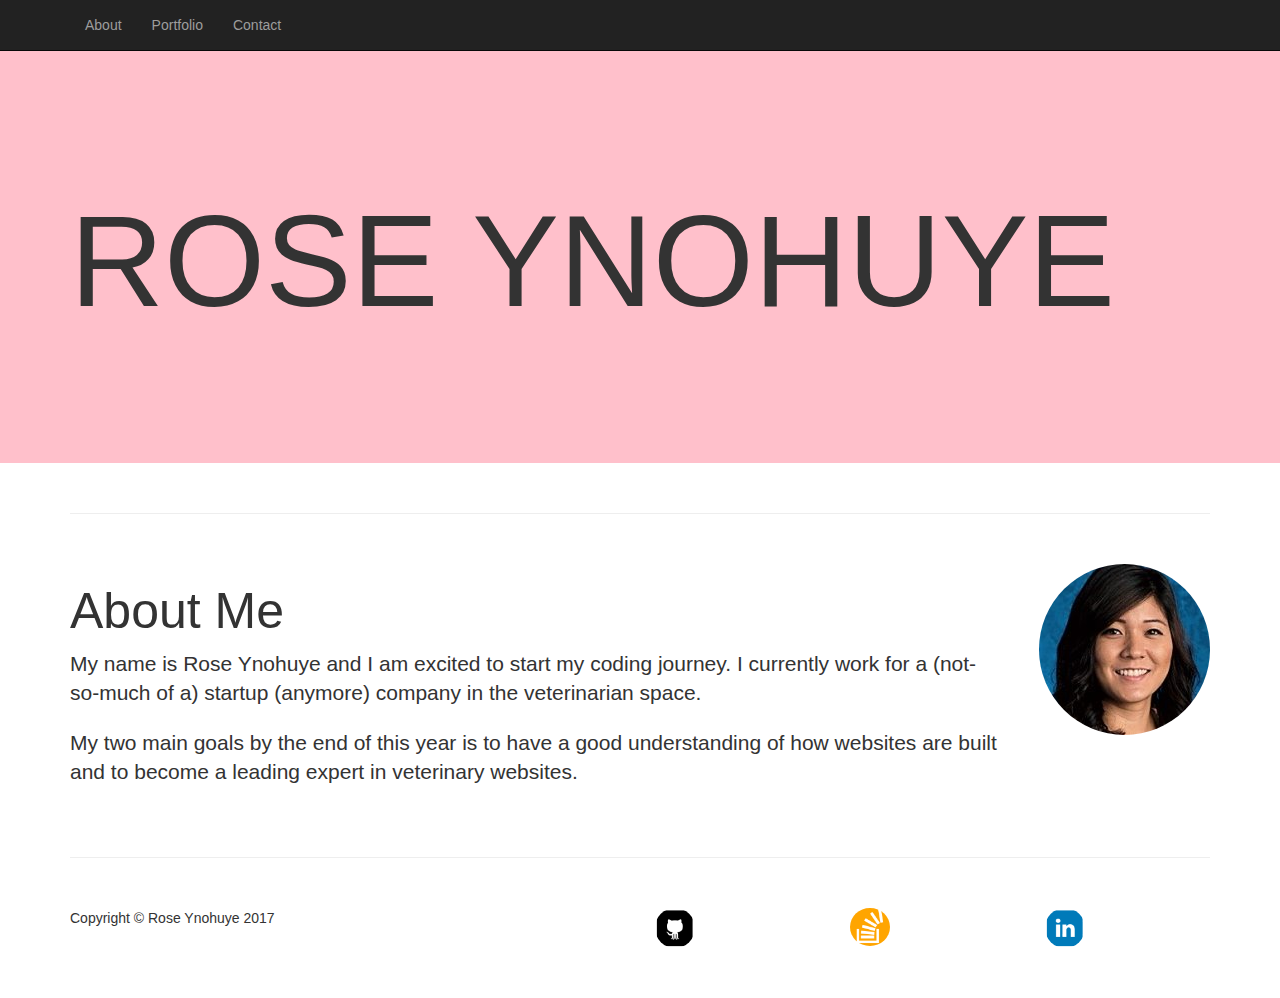
<file: index.html>
<!DOCTYPE html>
<html lang="en">

<head>

    <meta charset="utf-8">
    <meta http-equiv="X-UA-Compatible" content="IE=edge">
    <meta name="viewport" content="width=device-width, initial-scale=1">
    <meta name="description" content="">
    <meta name="author" content="">

    <title>About | ROSE YNOHUYE</title>

    <!-- Bootstrap Core CSS -->
    <link href="css/bootstrap.min.css" rel="stylesheet">

    <!-- Custom CSS -->
    <link href="css/one-page-wonder.css" rel="stylesheet">

    <!--My Own CSS-->
    <link href="css/style.css" rel="stylesheet">

</head>

<body>

    <!-- Navigation -->
    <nav class="navbar navbar-inverse navbar-fixed-top" role="navigation">
        <div class="container">
            <!-- Brand and toggle get grouped for better mobile display -->
            <div class="navbar-header">
                <button type="button" class="navbar-toggle" data-toggle="collapse" data-target="#bs-example-navbar-collapse-1">
                    <span class="sr-only">Toggle navigation</span>
                    <span class="icon-bar"></span>
                    <span class="icon-bar"></span>
                    <span class="icon-bar"></span>
                </button>
            </div>
            <!-- Collect the nav links, forms, and other content for toggling -->
            <div class="collapse navbar-collapse" id="bs-example-navbar-collapse-1">
                <ul class="nav navbar-nav">
                    <li>
                        <a href="index.html">About</a>
                    </li>
                    <li>
                        <a href="portfolio.html">Portfolio</a>
                    </li>
                    <li>
                        <a href="contact.html">Contact</a>
                    </li>
                </ul>
            </div>
            <!-- /.navbar-collapse -->
        </div>
        <!-- /.container -->
    </nav>

    <!-- Full Width Image Header -->

        <div class="headline">
            <div class="container" id="topbar">
                <h1>ROSE YNOHUYE</h1>
            </div>
        </div>


    <!-- Page Content -->
    <div class="container">

        <!-- Featurette -->

        <hr class="featurette-divider">

        <div class="featurette" id="about">
            <img class="featurette-image img-circle img-responsive pull-right" src="images/profilepic.jpg">
            <h2 class="featurette-heading">About Me
            </h2>
            <p class="lead"> My name is Rose Ynohuye and I am excited to start my coding journey. I currently work for a (not-so-much of a) startup (anymore) company in the veterinarian space.
            </p>
            <p class="lead">
            My two main goals by the end of this year is to have a good understanding of how websites are built and to become a leading expert in veterinary websites.
            </p>
        </div>

        <hr class="featurette-divider">

        <!-- Footer -->
        <footer>
            <div class="row">
                
                <div class="col-lg-6">
                    <p>Copyright &copy; Rose Ynohuye 2017</p>
                </div>

    <a href="https://github.com/rynohuye"><div class="col-sm-2">
        <img class="footer-image img-circle img-responsive" src="images/github.png">
    </div></a>

     <a href="http://stackexchange.com/users/9947137/rose"><div class="col-sm-2">
        <img class="footer-image img-circle img-responsive" src="images/stackoverflow.png">
    </div></a>

   <a href="https://www.linkedin.com/in/roseynohuye"><div class="col-sm-2">
        <img class="footer-image img-circle img-responsive" src="images/linkedin.png">
    </div></a>

            </div>
        </footer>

    </div>

</body>

</html>
</file>
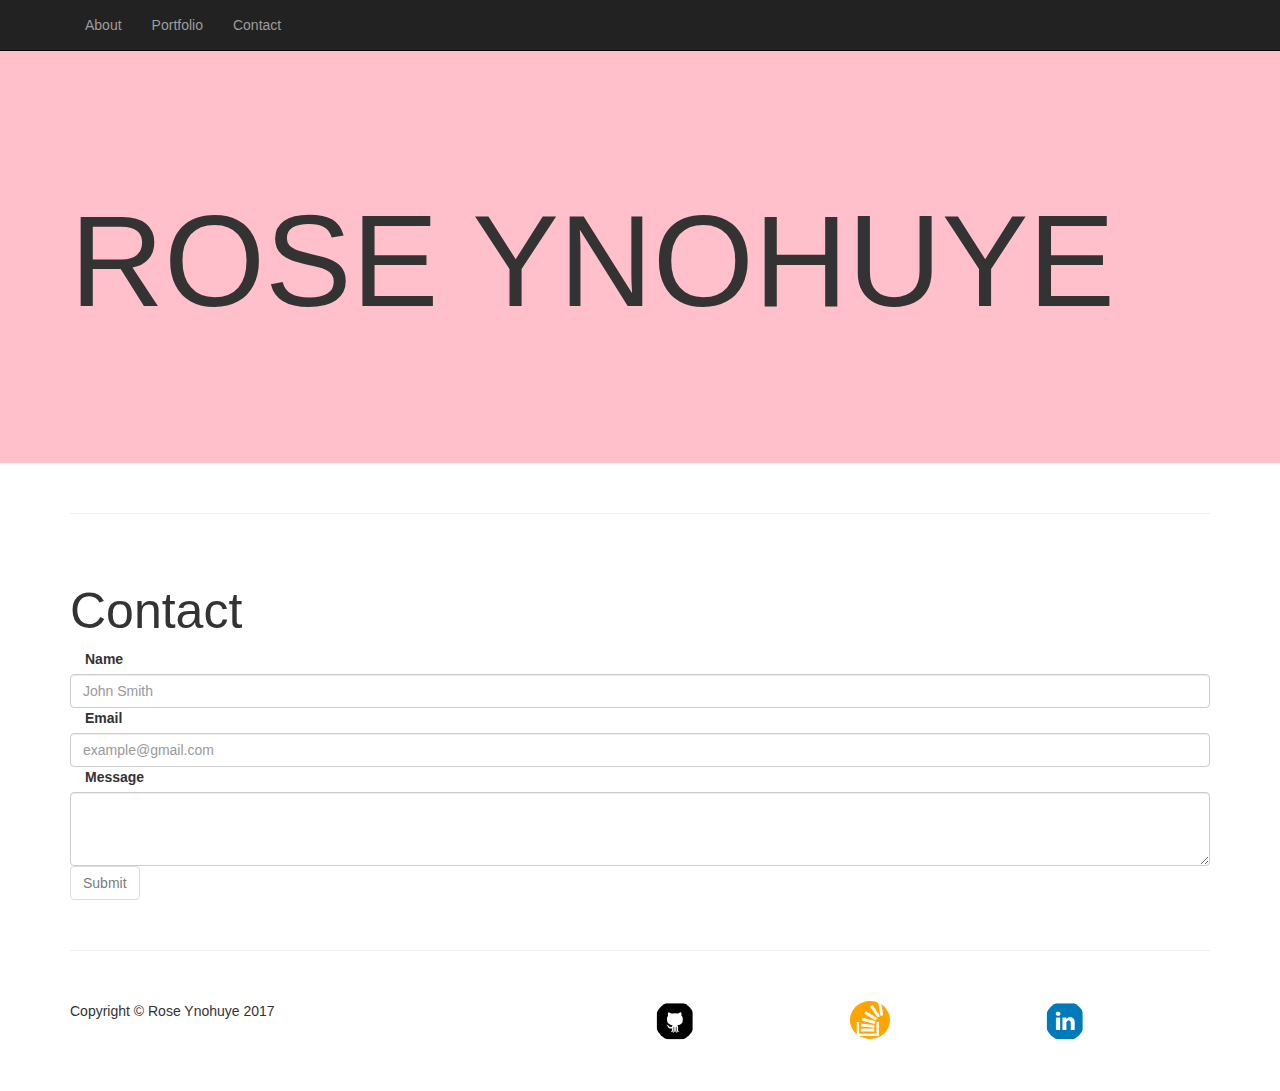
<file: contact.html>
<!DOCTYPE html>
<html lang="en">

<head>

    <meta charset="utf-8">
    <meta http-equiv="X-UA-Compatible" content="IE=edge">
    <meta name="viewport" content="width=device-width, initial-scale=1">
    <meta name="description" content="">
    <meta name="author" content="">

    <title>Contact | ROSE YNOHUYE</title>

    <!-- Bootstrap Core CSS -->
    <link href="css/bootstrap.min.css" rel="stylesheet">

    <!-- Custom CSS -->
    <link href="css/one-page-wonder.css" rel="stylesheet">

    <!--My Own CSS-->
    <link href="css/style.css" rel="stylesheet">

</head>

<body>

    <!-- Navigation -->
    <nav class="navbar navbar-inverse navbar-fixed-top" role="navigation">
        <div class="container">
            <!-- Brand and toggle get grouped for better mobile display -->
            <div class="navbar-header">
                <button type="button" class="navbar-toggle" data-toggle="collapse" data-target="#bs-example-navbar-collapse-1">
                    <span class="sr-only">Toggle navigation</span>
                    <span class="icon-bar"></span>
                    <span class="icon-bar"></span>
                    <span class="icon-bar"></span>
                </button>
            </div>
            <!-- Collect the nav links, forms, and other content for toggling -->
            <div class="collapse navbar-collapse" id="bs-example-navbar-collapse-1">
                <ul class="nav navbar-nav">
                    <li>
                        <a href="index.html">About</a>
                    </li>
                    <li>
                        <a href="portfolio.html">Portfolio</a>
                    </li>
                    <li>
                        <a href="contact.html">Contact</a>
                    </li>
                </ul>
            </div>
            <!-- /.navbar-collapse -->
        </div>
        <!-- /.container -->
    </nav>

    <!-- Full Width Image Header -->

        <div class="headline">
            <div class="container" id="topbar">
                <h1>ROSE YNOHUYE</h1>
            </div>
        </div>


    <!-- Page Content -->
    <div class="container">

        <!-- Featurette -->

        <hr class="featurette-divider">

        <div class="featurette" id="contact">
            <h2 class="featurette-heading">Contact
            </h2>

    <label for="inputEmail3" class="col-sm-2 control-label">Name</label>

    <input type="text" class="form-control" placeholder="John Smith">

    <label for="inputEmail3" class="col-sm-2 control-label">Email</label>
    
    <input type="text" class="form-control" placeholder="example@gmail.com">

    <label for="inputEmail3" class="col-sm-2 control-label">Message</label>

    <textarea class="form-control" rows="3"></textarea>

    <button type="button" class="btn btn-default btn-" disabled="disabled">Submit</button>

        <hr class="featurette-divider">

        <!-- Footer -->
        <footer>
            <div class="row">
                
                <div class="col-lg-6">
                    <p>Copyright &copy; Rose Ynohuye 2017</p>
                </div>

    <a href="https://github.com/rynohuye"><div class="col-sm-2">
        <img class="footer-image img-circle img-responsive" src="images/github.png">
    </div></a>

     <a href="http://stackexchange.com/users/9947137/rose"><div class="col-sm-2">
        <img class="footer-image img-circle img-responsive" src="images/stackoverflow.png">
    </div></a>

   <a href="https://www.linkedin.com/in/roseynohuye"><div class="col-sm-2">
        <img class="footer-image img-circle img-responsive" src="images/linkedin.png">
    </div></a>

            </div>
        </footer>

    </div>

</body>

</html>
</file>
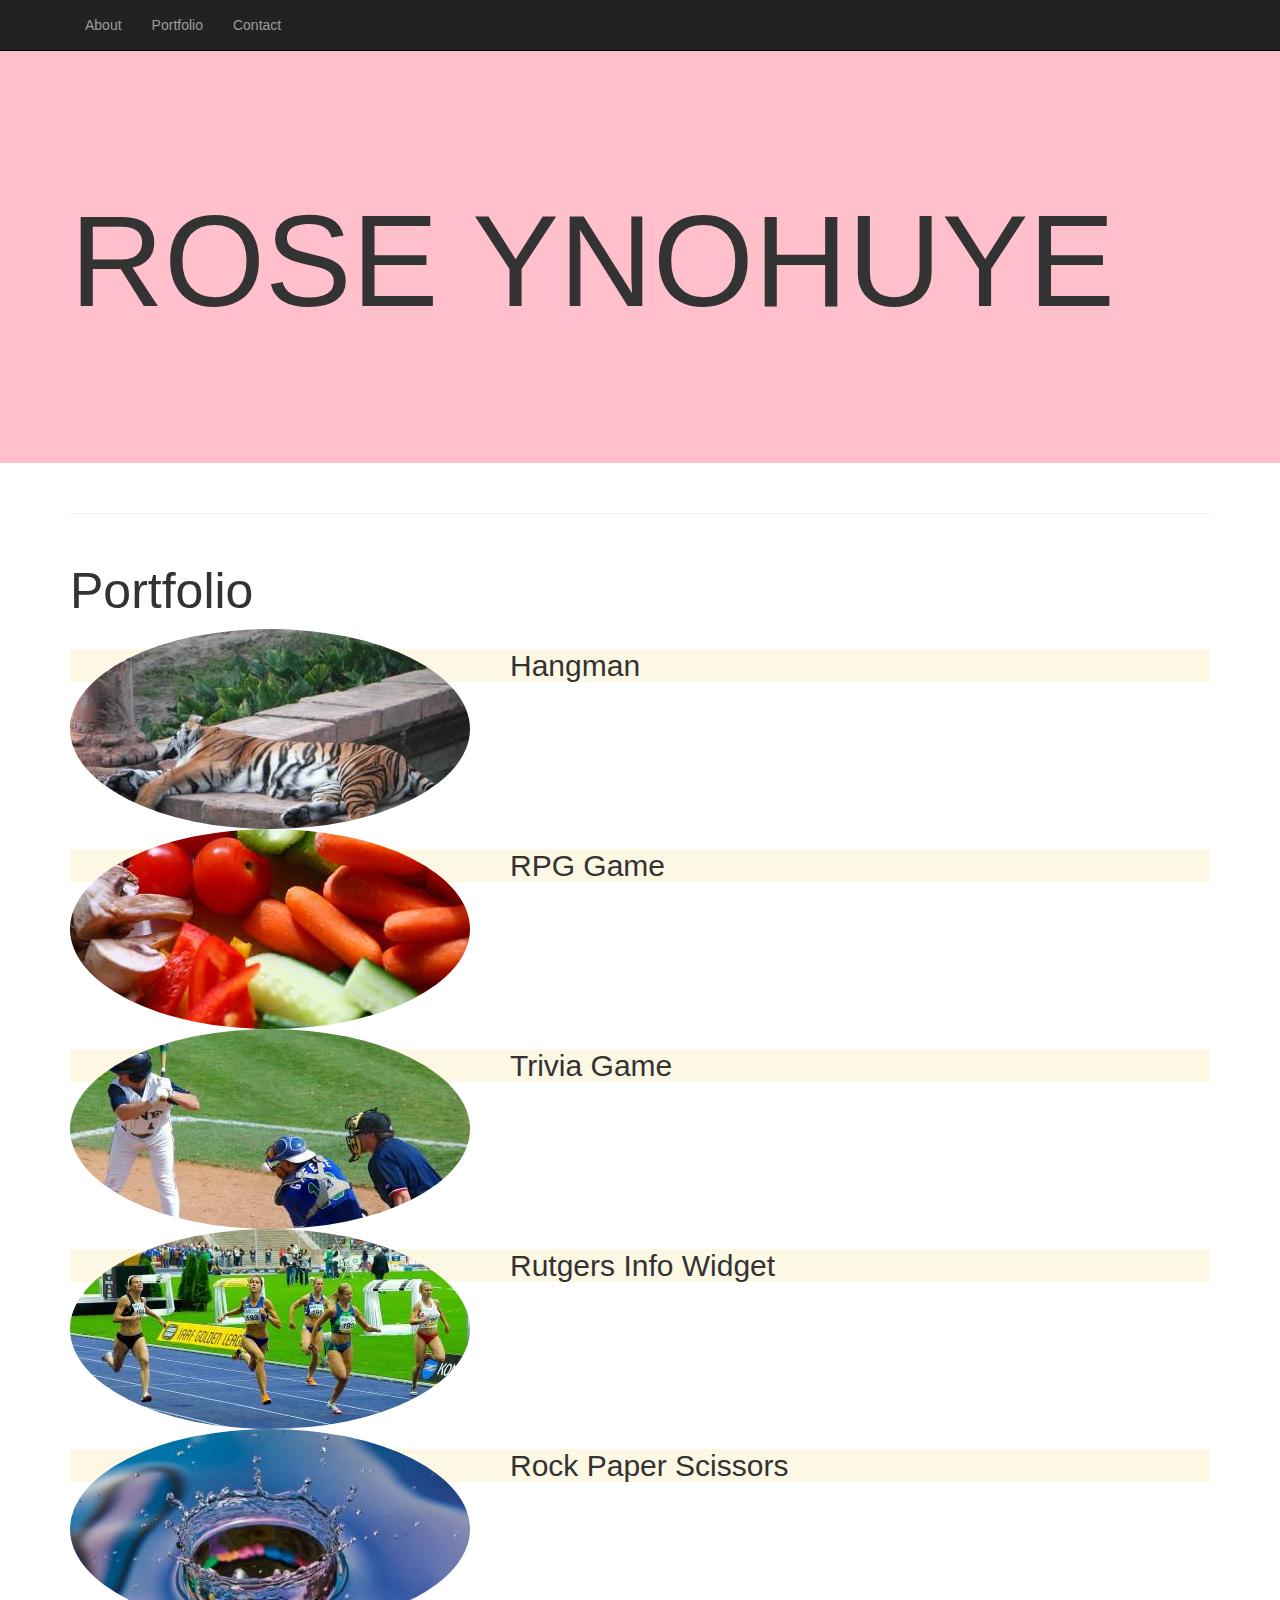
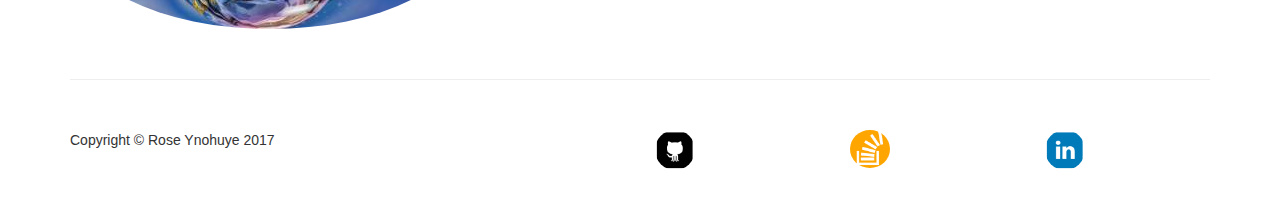
<file: portfolio.html>
<!DOCTYPE html>
<html lang="en">

<head>

    <meta charset="utf-8">
    <meta http-equiv="X-UA-Compatible" content="IE=edge">
    <meta name="viewport" content="width=device-width, initial-scale=1">
    <meta name="description" content="">
    <meta name="author" content="">

    <title>Portfolio | ROSE YNOHUYE</title>

    <!-- Bootstrap Core CSS -->
    <link href="css/bootstrap.min.css" rel="stylesheet">

    <!-- Custom CSS -->
    <link href="css/one-page-wonder.css" rel="stylesheet">

    <!--My Own CSS-->
    <link href="css/style.css" rel="stylesheet">

</head>

<body>

    <!-- Navigation -->
    <nav class="navbar navbar-inverse navbar-fixed-top" role="navigation">
        <div class="container">
            <!-- Brand and toggle get grouped for better mobile display -->
            <div class="navbar-header">
                <button type="button" class="navbar-toggle" data-toggle="collapse" data-target="#bs-example-navbar-collapse-1">
                    <span class="sr-only">Toggle navigation</span>
                    <span class="icon-bar"></span>
                    <span class="icon-bar"></span>
                    <span class="icon-bar"></span>
                </button>
            </div>
            <!-- Collect the nav links, forms, and other content for toggling -->
            <div class="collapse navbar-collapse" id="bs-example-navbar-collapse-1">
                <ul class="nav navbar-nav">
                    <li>
                        <a href="index.html">About</a>
                    </li>
                    <li>
                        <a href="portfolio.html">Portfolio</a>
                    </li>
                    <li>
                        <a href="contact.html">Contact</a>
                    </li>
                </ul>
            </div>
            <!-- /.navbar-collapse -->
        </div>
        <!-- /.container -->
    </nav>

    <!-- Full Width Image Header -->

        <div class="headline">
            <div class="container" id="topbar">
                <h1>ROSE YNOHUYE</h1>
            </div>
        </div>


    <!-- Page Content -->
    <div class="container">

        <!-- Featurette -->

        <hr class="featurette-divider">

        <h2 class="featurette-heading">Portfolio</h2>

        <div class="featurette" id="port">
            <img class="featurette-image img-circle img-responsive pull-left" src="images/tig.jpg">
            <h2 id="featurette-headingp" class="bg-warning">Hangman
            </h2>
        </div>

        <div class="featurette" id="port">
            <img class="featurette-image img-circle img-responsive pull-left" src="images/veg.jpg">
            <h2 id="featurette-headingp" class="bg-warning">RPG Game
            </h2>
        </div>

        <div class="featurette" id="port">
            <img class="featurette-image img-circle img-responsive pull-left" src="images/base.jpg">
            <h2 id="featurette-headingp" class="bg-warning">Trivia Game
            </h2>
        </div>

        <div class="featurette" id="port">
            <img class="featurette-image img-circle img-responsive pull-left" src="images/track.jpg">
            <h2 id="featurette-headingp" class="bg-warning">Rutgers Info Widget
            </h2>
        </div>

        <div class="featurette" id="port">
            <img class="featurette-image img-circle img-responsive pull-left" src="images/water.jpg">
            <h2 id="featurette-headingp" class="bg-warning">Rock Paper Scissors
            </h2>
        </div>

        <hr class="featurette-divider">

        <!-- Footer -->
        <footer>
            <div class="row">
                
                <div class="col-lg-6">
                    <p>Copyright &copy; Rose Ynohuye 2017</p>
                </div>

    <a href="https://github.com/rynohuye"><div class="col-sm-2">
        <img class="footer-image img-circle img-responsive" src="images/github.png">
    </div></a>

     <a href="http://stackexchange.com/users/9947137/rose"><div class="col-sm-2">
        <img class="footer-image img-circle img-responsive" src="images/stackoverflow.png">
    </div></a>

   <a href="https://www.linkedin.com/in/roseynohuye"><div class="col-sm-2">
        <img class="footer-image img-circle img-responsive" src="images/linkedin.png">
    </div></a>

            </div>
        </footer>

    </div>

</body>

</html>
</file>
<file: css/style.css>
.headline {
	background-color: #ffc0cb;
}

#featurette-headingp {
    font-size: 30px;
}

.footer-image{
	max-width: 40px;
}
</file>
<file: css/one-page-wonder.css>
/*
 * Start Bootstrap - One Page Wonder (http://startbootstrap.com/)
 * Copyright 2013-2016 Start Bootstrap
 * Licensed under MIT (https://github.com/BlackrockDigital/startbootstrap/blob/gh-pages/LICENSE)
 */

body {
    margin-top: 50px; /* Required padding for .navbar-fixed-top. Remove if using .navbar-static-top. Change if height of navigation changes. */
}

.header-image {
    display: block;
    width: 100%;
    text-align: center;
    background: url('http://placehold.it/1900x500') no-repeat center center scroll;
    -webkit-background-size: cover;
    -moz-background-size: cover;
    background-size: cover;
    -o-background-size: cover;
}

.headline {
    padding: 120px 0;
}

.headline h1 {
    font-size: 130px;
    background: #ffc0cb;
}

.headline h2 {
    font-size: 77px;
    background: #fff;
    background: rgba(255,255,255,0.9);
}

.featurette-divider {
    margin: 50px 0;
}

.featurette {
    overflow: hidden;
}

.featurette-image.pull-left {
    margin-right: 40px;
}

.featurette-image.pull-right {
    margin-left: 40px;
}

.featurette-heading {
    font-size: 50px;
}

footer {
    margin: 50px 0;
}

@media(max-width:1200px) {
    .headline h1 {
        font-size: 140px;
    }

    .headline h2 {
        font-size: 63px;
    }

    .featurette-divider {
        margin: 50px 0;
    }

    .featurette-image.pull-left {
        margin-right: 20px;
    }

    .featurette-image.pull-right {
        margin-left: 20px;
    }

    .featurette-heading {
        font-size: 35px;
    }
}

@media(max-width:991px) {
    .headline h1 {
        font-size: 105px;
    }

    .headline h2 {
        font-size: 50px;
    }

    .featurette-divider {
        margin: 40px 0;
    }

    .featurette-image {
        max-width: 50%;
    }

    .featurette-image.pull-left {
        margin-right: 10px;
    }

    .featurette-image.pull-right {
        margin-left: 10px;
    }

    .featurette-heading {
        font-size: 30px;
    }
}

@media(max-width:768px) {
    .container {
        margin: 0 15px;
    }

    .featurette-divider {
        margin: 40px 0;
    }

    .featurette-heading {
        font-size: 25px;
    }
}

@media(max-width:668px) {
    .headline h1 {
        font-size: 70px;
    }

    .headline h2 {
        font-size: 32px;
    }

    .featurette-divider {
        margin: 30px 0;
    }
}

@media(max-width:640px) {
    .headline {
        padding: 75px 0 25px 0;
    }

    .headline h1 {
        font-size: 60px;
    }

    .headline h2 {
        font-size: 30px;
    }
}

@media(max-width:375px) {
    .featurette-divider {
        margin: 10px 0;
    }

    .featurette-image {
        max-width: 100%;
    }

    .featurette-image.pull-left {
        margin-right: 0;
        margin-bottom: 10px;
    }

    .featurette-image.pull-right {
        margin-bottom: 10px;
        margin-left: 0;
    }
}
</file>
